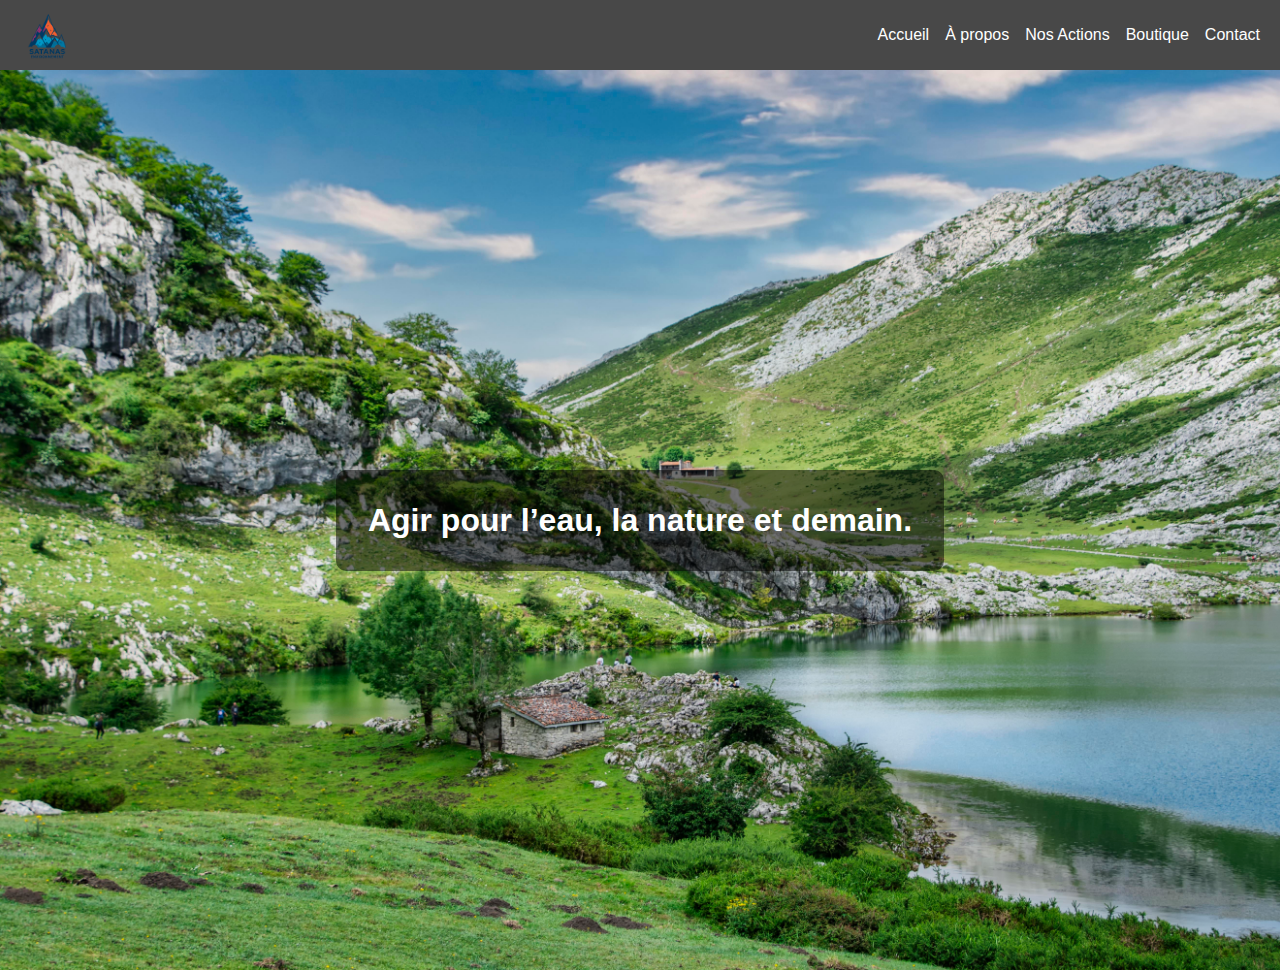
<file: index.html>
<!DOCTYPE html>
<html lang="fr">
<head>
    <meta charset="UTF-8">
    <meta name="viewport" content="width=device-width, initial-scale=1.0">
    <title>Satanas Environnement</title>
    <link rel="stylesheet" href="style.css">
</head>
<body>
    <header>
        <img src="logo.png" alt="Logo Satanas Environnement" class="logo">
        <nav>
            <ul>
                <li><a href="index.html">Accueil</a></li>
                <li><a href="about.html">À propos</a></li>
                <li><a href="actions.html">Nos Actions</a></li>
                <li><a href="boutique.html">Boutique</a></li>
                <li><a href="contact.html">Contact</a></li>
            </ul>
        </nav>
    </header>
    <section class="hero">
        <h1>Agir pour l’eau, la nature et demain.</h1>
    </section>
</body>
</html>
</file>
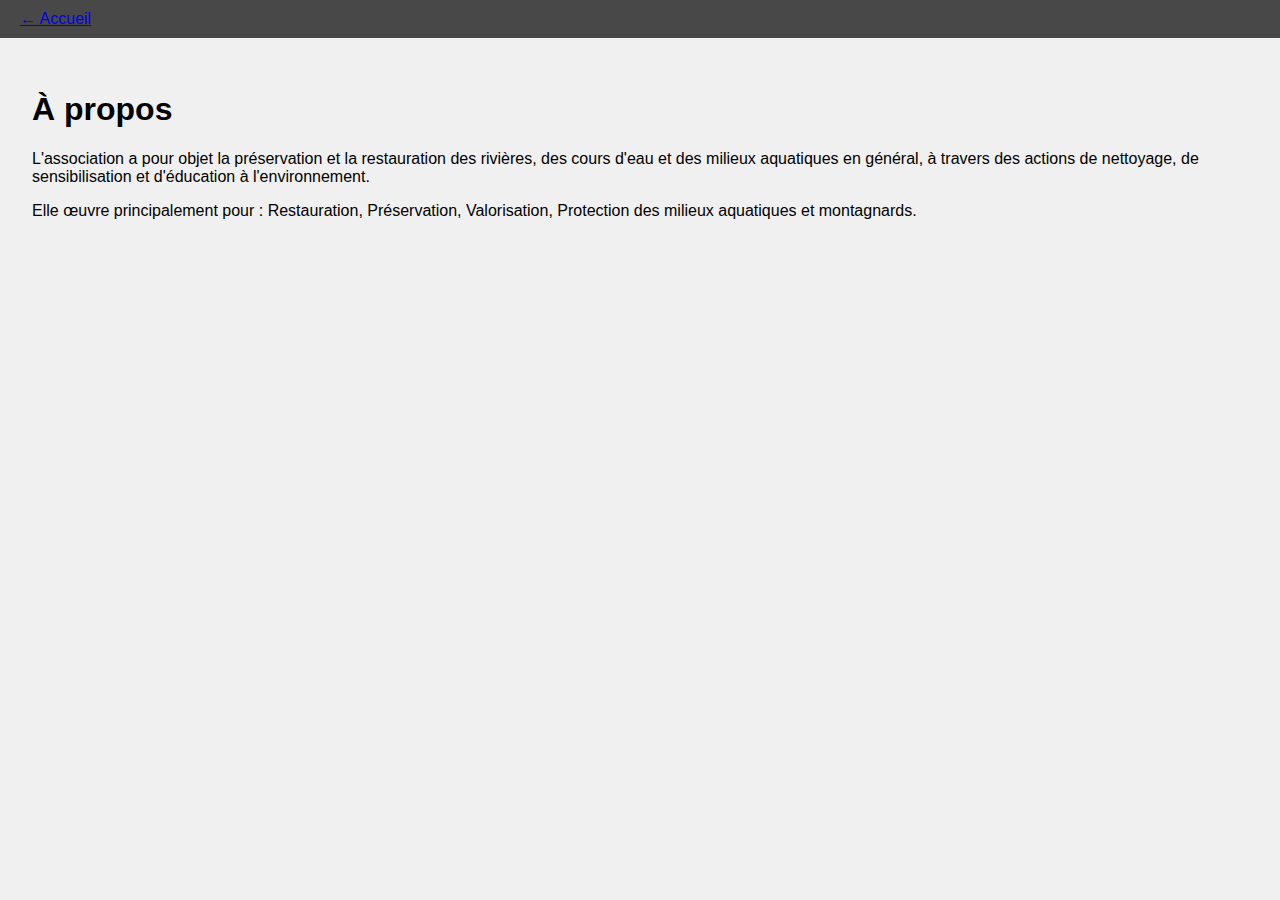
<file: about.html>
<!DOCTYPE html>
<html lang="fr">
<head><meta charset="UTF-8"><meta name="viewport" content="width=device-width, initial-scale=1.0">
<title>À propos - Satanas Environnement</title><link rel="stylesheet" href="style.css"></head>
<body>
<header><a href="index.html">← Accueil</a></header>
<main><h1>À propos</h1>
<p>L'association a pour objet la préservation et la restauration des rivières, des cours d'eau et des milieux aquatiques en général, à travers des actions de nettoyage, de sensibilisation et d'éducation à l'environnement.</p>
<p>Elle œuvre principalement pour : Restauration, Préservation, Valorisation, Protection des milieux aquatiques et montagnards.</p>
</main></body></html>
</file>
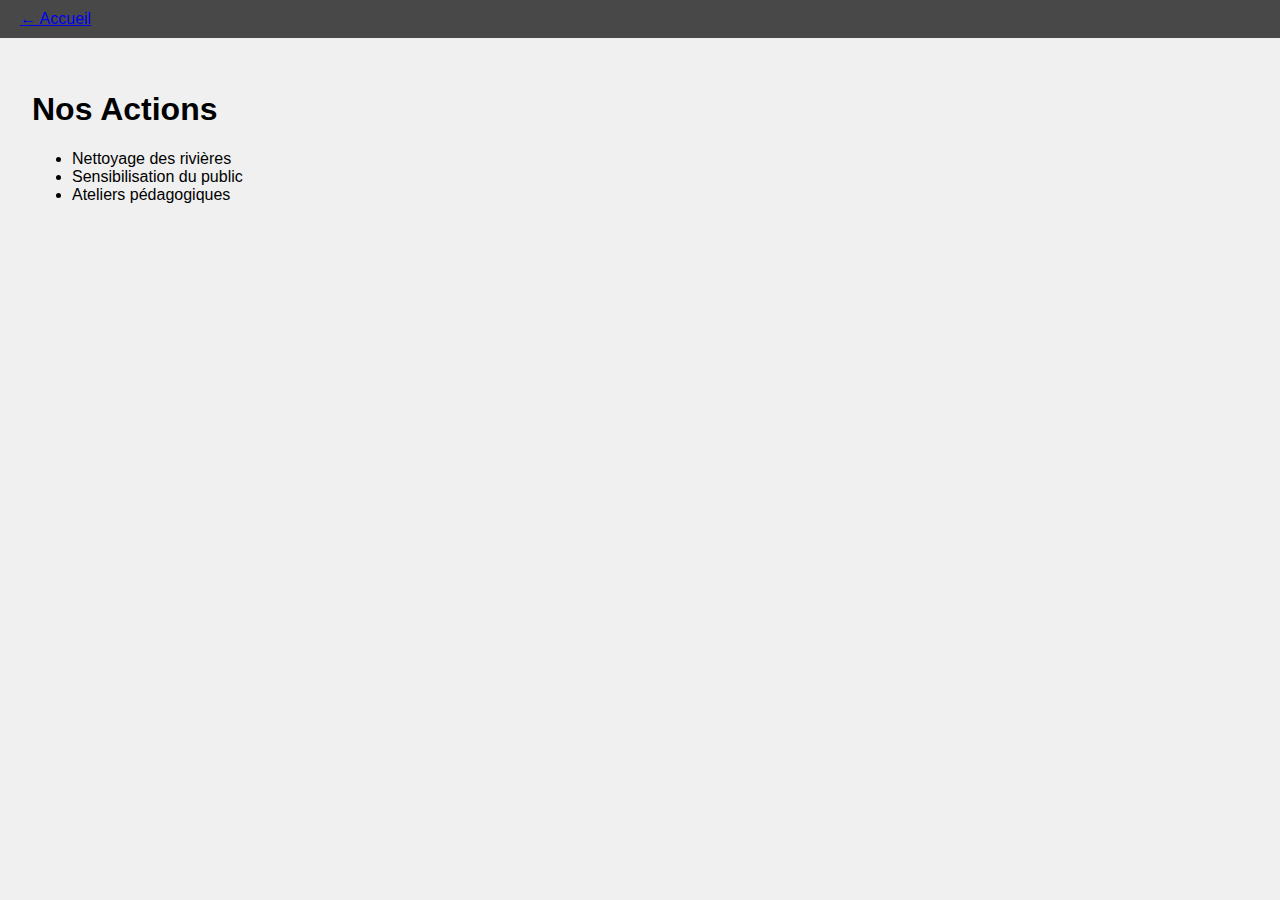
<file: actions.html>
<!DOCTYPE html>
<html lang="fr">
<head><meta charset="UTF-8"><meta name="viewport" content="width=device-width, initial-scale=1.0">
<title>Nos Actions - Satanas Environnement</title><link rel="stylesheet" href="style.css"></head>
<body>
<header><a href="index.html">← Accueil</a></header>
<main><h1>Nos Actions</h1>
<ul>
    <li>Nettoyage des rivières</li>
    <li>Sensibilisation du public</li>
    <li>Ateliers pédagogiques</li>
</ul>
</main></body></html>
</file>
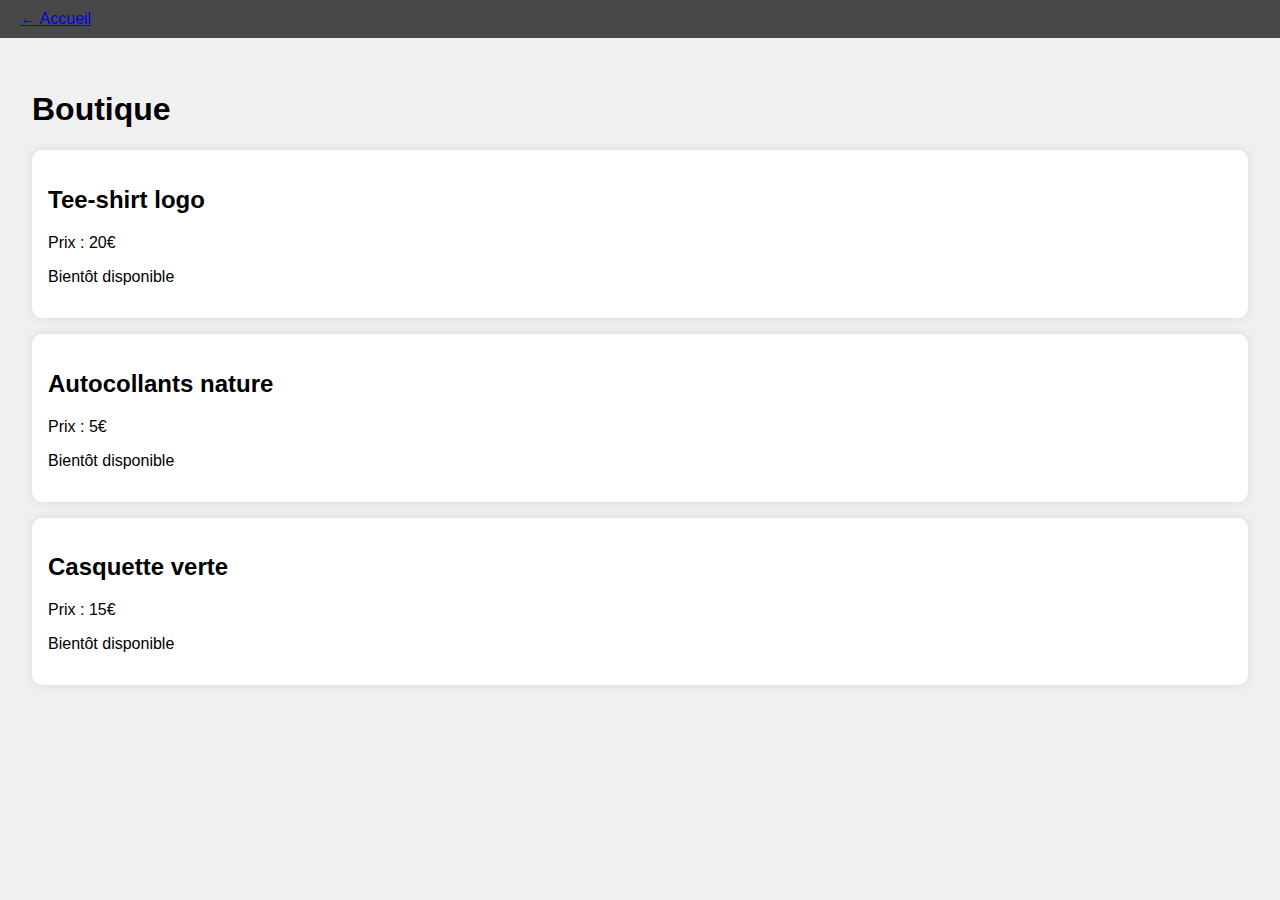
<file: boutique.html>
<!DOCTYPE html>
<html lang="fr">
<head><meta charset="UTF-8"><meta name="viewport" content="width=device-width, initial-scale=1.0">
<title>Boutique - Satanas Environnement</title><link rel="stylesheet" href="style.css"></head>
<body>
<header><a href="index.html">← Accueil</a></header>
<main><h1>Boutique</h1>
<div class="product"><h2>Tee-shirt logo</h2><p>Prix : 20€</p><p>Bientôt disponible</p></div>
<div class="product"><h2>Autocollants nature</h2><p>Prix : 5€</p><p>Bientôt disponible</p></div>
<div class="product"><h2>Casquette verte</h2><p>Prix : 15€</p><p>Bientôt disponible</p></div>
</main></body></html>
</file>
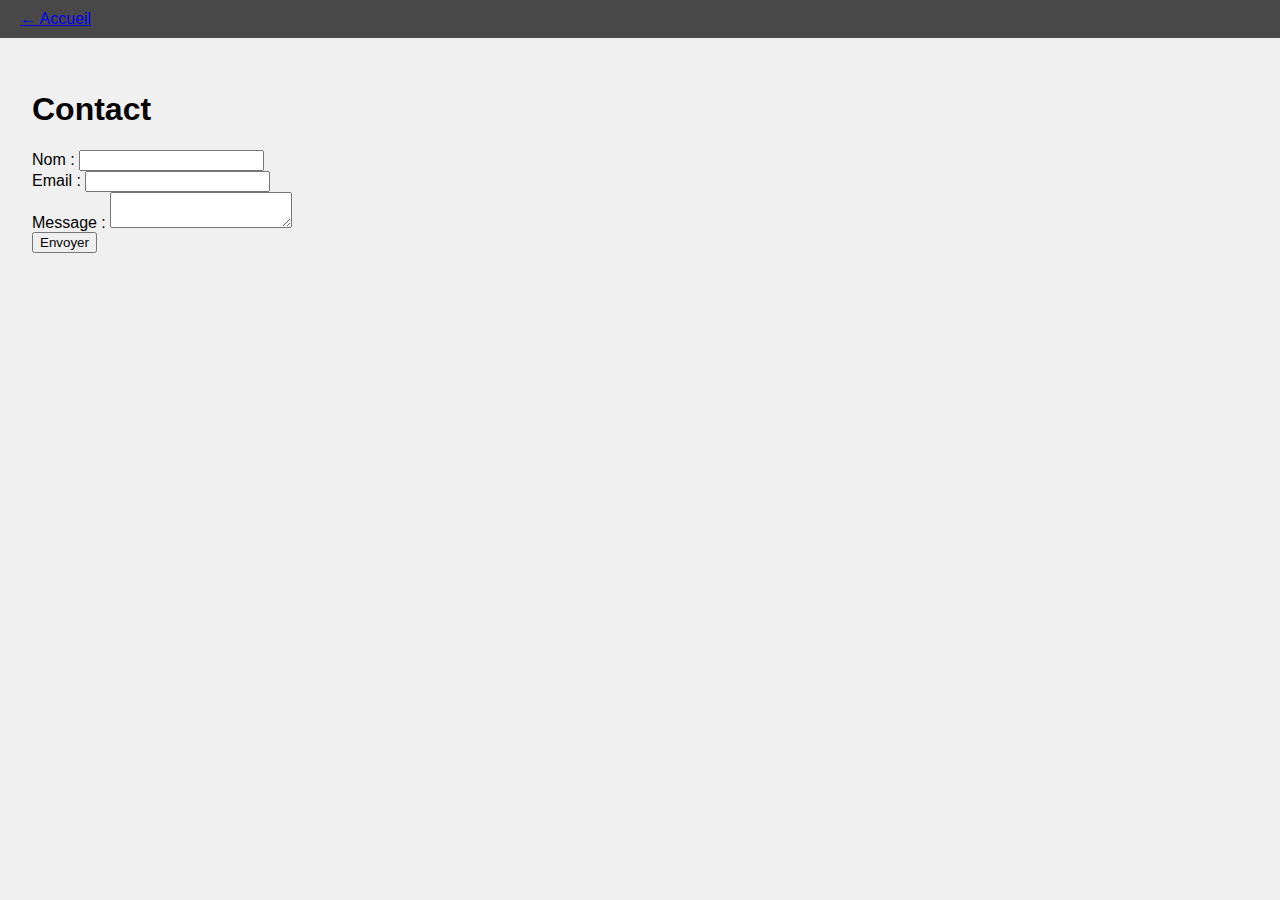
<file: contact.html>
<!DOCTYPE html>
<html lang="fr">
<head><meta charset="UTF-8"><meta name="viewport" content="width=device-width, initial-scale=1.0">
<title>Contact - Satanas Environnement</title><link rel="stylesheet" href="style.css"></head>
<body>
<header><a href="index.html">← Accueil</a></header>
<main><h1>Contact</h1>
<form>
    <label>Nom : <input type="text" name="nom"></label><br>
    <label>Email : <input type="email" name="email"></label><br>
    <label>Message : <textarea name="message"></textarea></label><br>
    <button type="submit">Envoyer</button>
</form>
</main></body></html>
</file>
<file: style.css>
body {
    margin: 0;
    font-family: Arial, sans-serif;
    background: #f0f0f0;
}
header {
    background: rgba(0, 0, 0, 0.7);
    color: white;
    padding: 10px 20px;
    display: flex;
    justify-content: space-between;
    align-items: center;
}
header nav ul {
    list-style: none;
    display: flex;
    gap: 1rem;
}
header nav a {
    color: white;
    text-decoration: none;
}
.logo {
    height: 50px;
}
.hero {
    background-image: url('background.jpg');
    background-size: cover;
    background-position: center;
    height: 100vh;
    display: flex;
    justify-content: center;
    align-items: center;
    text-align: center;
    color: white;
}
.hero h1 {
    font-size: 2em;
    background-color: rgba(0, 0, 0, 0.5);
    padding: 1em;
    border-radius: 10px;
}
main {
    padding: 2em;
}
.product {
    background: white;
    padding: 1em;
    margin: 1em 0;
    border-radius: 10px;
    box-shadow: 0 0 10px rgba(0,0,0,0.1);
}
</file>
